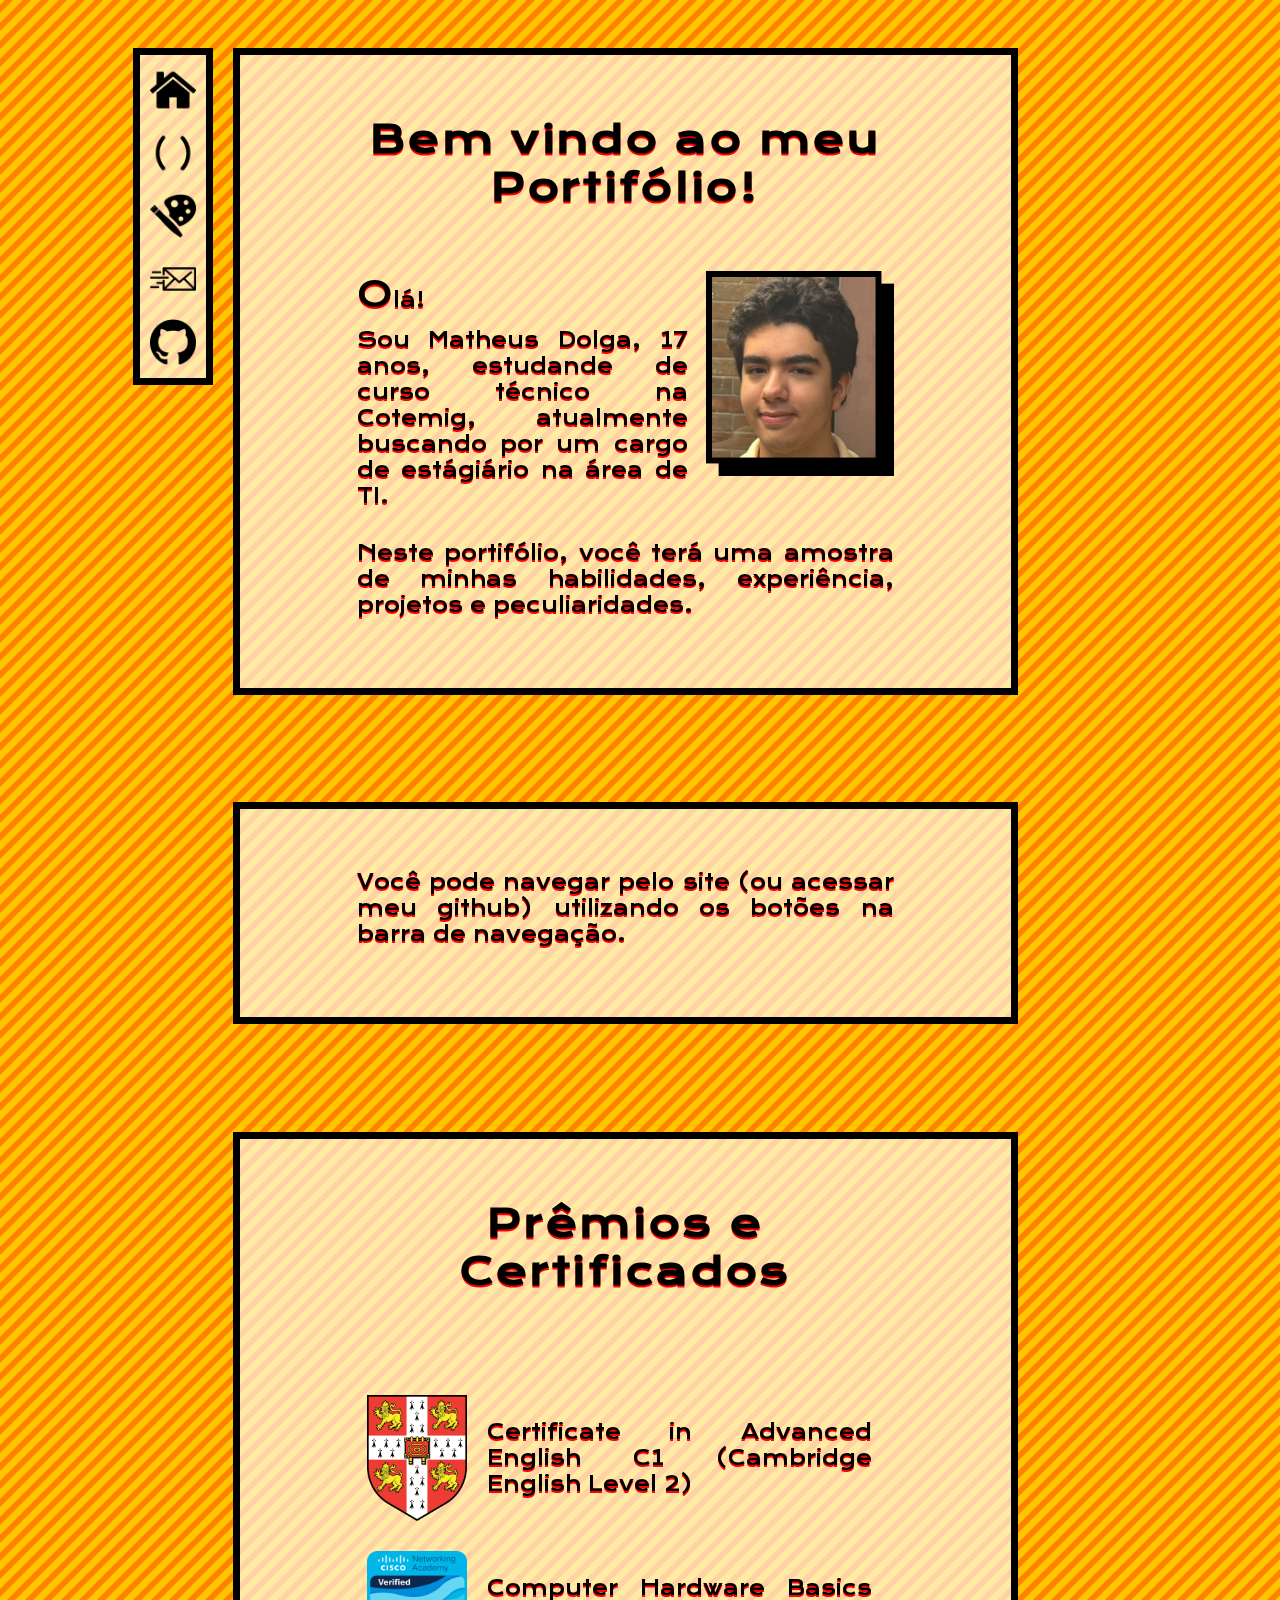
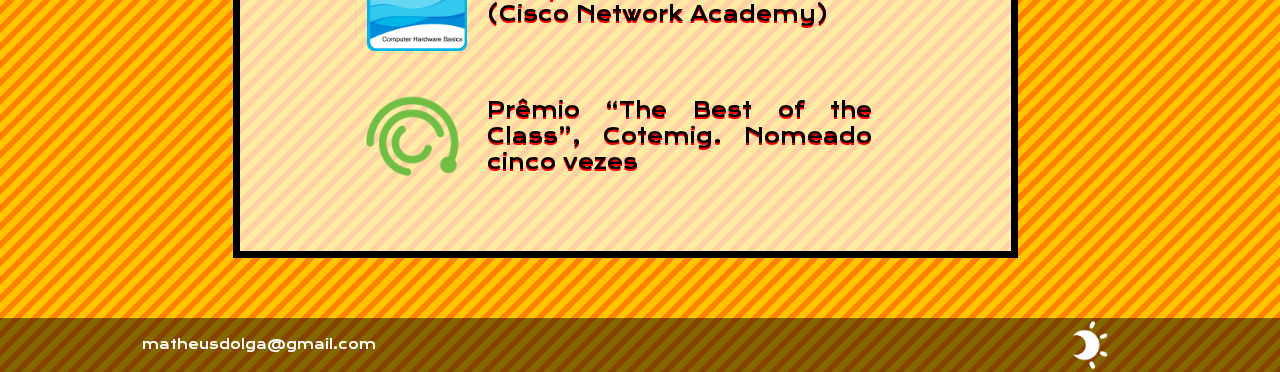
<file: index.html>
<!DOCTYPE html>
<html lang="en">
<head>
    <meta charset="UTF-8">
    <meta name="viewport" content="width=device-width, initial-scale=1.0">
    <title>Matheus Dolga</title>
    <link rel="stylesheet" href="home.css">
    <link rel="stylesheet" href="style.css">
    <link rel="icon" type="image/x-icon" href="imgs/favicons/favicons1.png">
    <link rel="preconnect" href="https://fonts.googleapis.com">
    <link rel="preconnect" href="https://fonts.gstatic.com" crossorigin>
    <link href="https://fonts.googleapis.com/css2?family=Krona+One&display=swap" rel="stylesheet">
    <script src="script.js" defer></script>
</head>
<body>
    <nav>
        <ul>
            <li id="excludedIcon"> <img src="imgs/icons/image 2.png" alt="Home"></div></li>
            <li><img src="imgs/icons/image 1.png" alt="Codes" onclick="animatedRedirect('codes.html')"></li>
            <li><img src="imgs/icons/image 3.png" alt="Galeria" onclick="animatedRedirect('gallery.html')"></li>
            <li><img src="imgs/icons/image 4.png" alt="Contato" onclick="animatedRedirect('contact.html')"></li>
            <a href="https://github.com/MatheusDolga" target="_blank"><li> <img src="imgs/icons/image 5.png" alt="Github"></li></a>
        </ul>
    </nav>
    <main>
        <div>
            <h1>Bem vindo ao meu Portifólio!</h1>
            <div>
                <img src="imgs/self.png" alt="Foto de Matheus Dolga" id="homePhoto">
                <p id="introText"> 
                    Olá!
                </p>
                <p>
                    Sou Matheus Dolga, 17 anos, estudande de curso técnico na Cotemig, atualmente buscando por um cargo de estágiário na área de TI.
                </p>
                <br>
                <p>
                    Neste portifólio, você terá uma amostra de minhas habilidades, experiência, projetos e peculiaridades.
                </p>
            </div>
        </div>
        <div>
            <div>
                <p>
                    Você pode navegar pelo site (ou acessar meu github) utilizando os botões na barra de navegação.
                </p>
            </div>
        </div>
        <div>
            <div>
                <h1>Prêmios e Certificados</h1>
            <div id="programGrid">
                <img src="imgs/camb.png" alt="Cambridge" id="cambridge">
                <div>Certificate in Advanced English C1 (Cambridge English Level 2)</div>
                <img src="imgs/cisco.png" alt="Cisco Computer Hardware Basics" id="cisco">
                <div>Computer Hardware Basics (Cisco Network Academy)</div>
                <img src="imgs/cotemig.png" alt="Cotemig" id="cotemig">
                <div>Prêmio “The Best of the Class”, Cotemig. Nomeado cinco vezes</div>
            </div>
            </div>
        </div>
        
    </main>
    <footer>
        <div>
            <div>matheusdolga@gmail.com</div>
            <img src="imgs/icons/nightmode.png" onclick="switchColors()">
        </div>     
    </footer>
    <div id="transitionFade"></div>
</body>
</html>
</file>
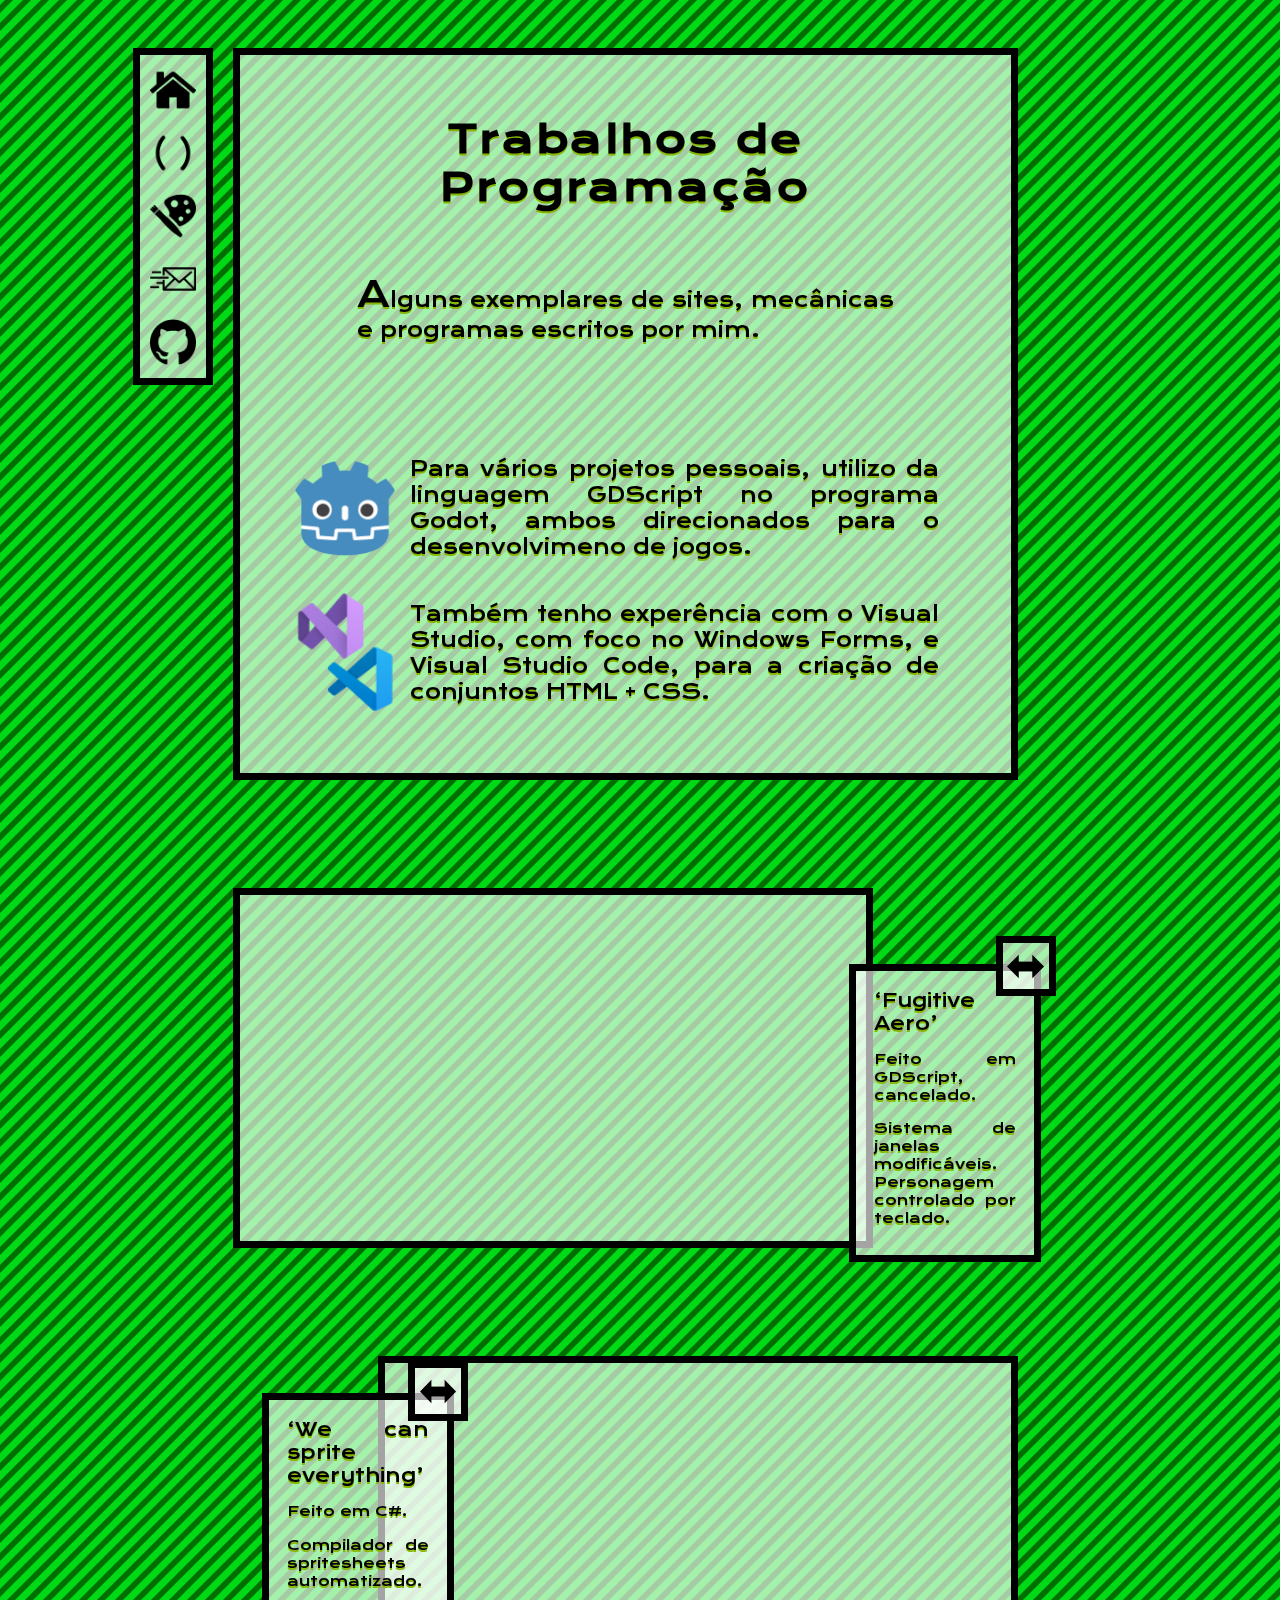
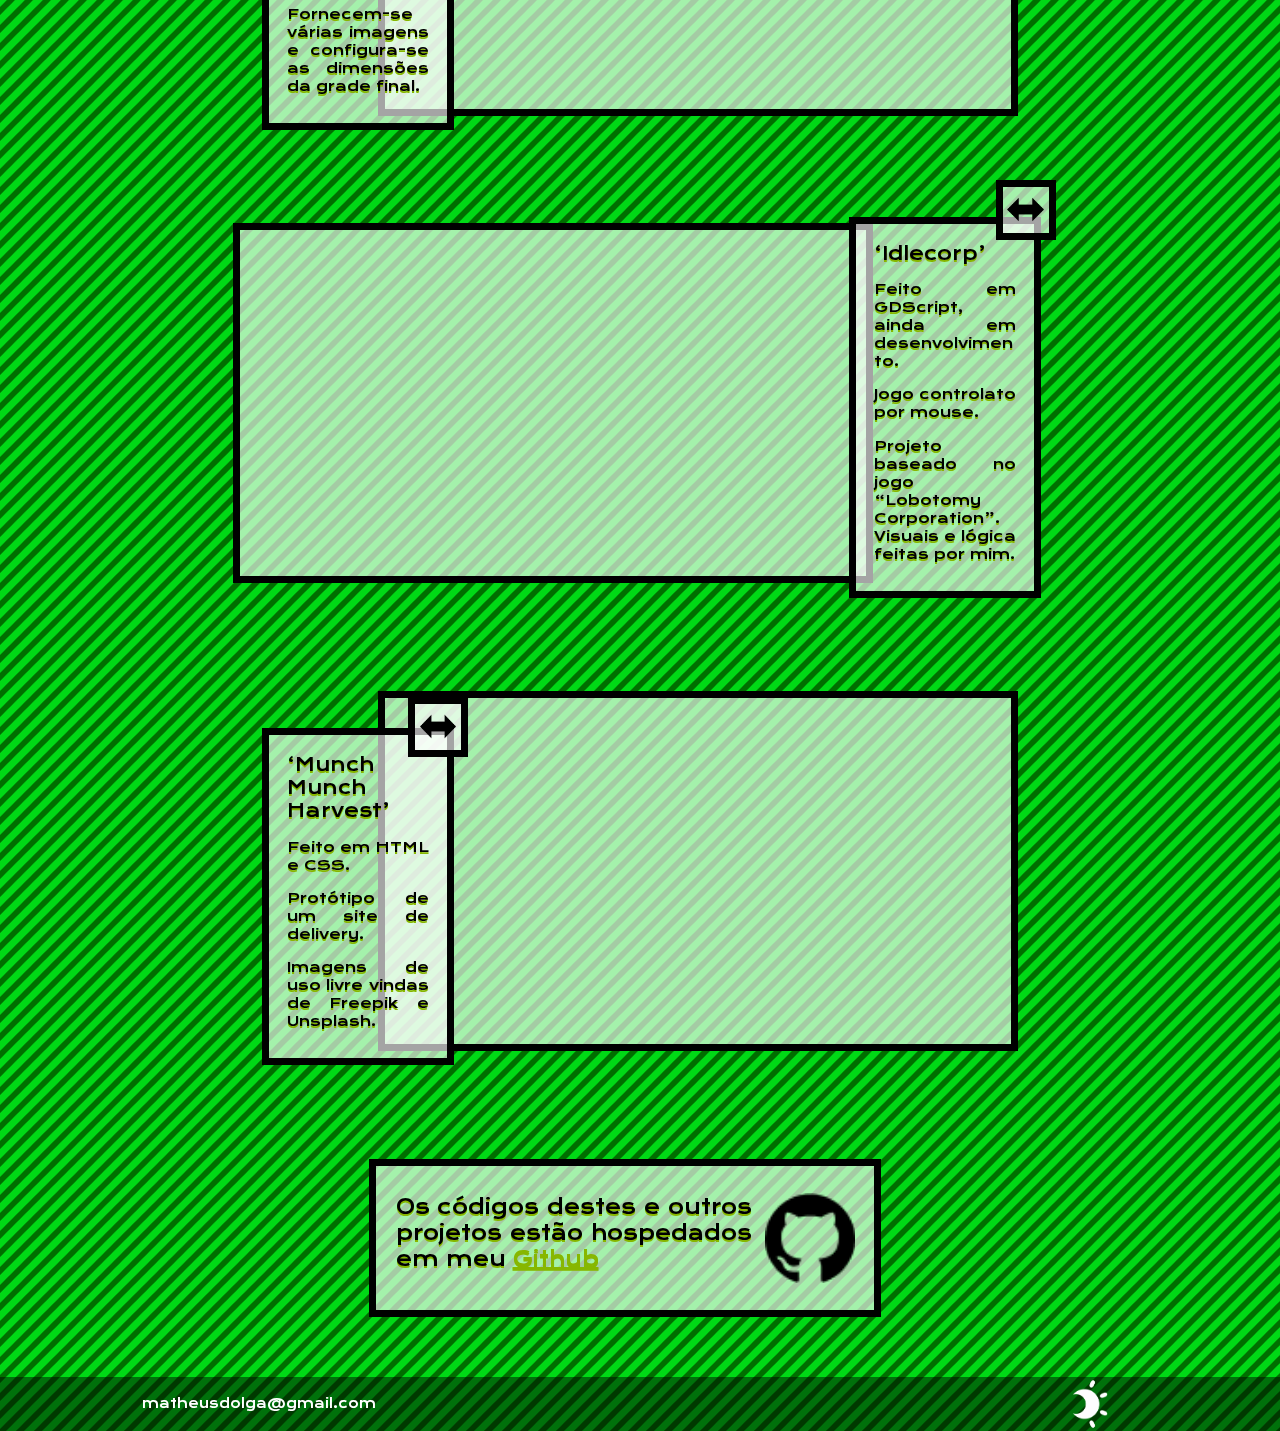
<file: codes.html>
<!DOCTYPE html>
<html lang="en">
<head>
    <meta charset="UTF-8">
    <meta name="viewport" content="width=device-width, initial-scale=1.0">
    <title>Matheus Dolga</title>
    <link rel="stylesheet" href="codes.css">
    <link rel="stylesheet" href="style.css">
    <link rel="icon" type="image/x-icon" href="imgs/favicons/favicons2.png">
    <link rel="preconnect" href="https://fonts.googleapis.com">
    <link rel="preconnect" href="https://fonts.gstatic.com" crossorigin>
    <link href="https://fonts.googleapis.com/css2?family=Krona+One&display=swap" rel="stylesheet">
    <script src="script.js" defer></script>
</head>
<body>
    <nav>
        <ul>
            <li> <img src="imgs/icons/image 2.png" alt="Home" onclick="animatedRedirect('index.html')"></div></li>
            <li id="excludedIcon"> <img src="imgs/icons/image 1.png" alt="Codes"></li>
            <li> <img src="imgs/icons/image 3.png" alt="Galeria" onclick="animatedRedirect('gallery.html')"></li>
            <li> <img src="imgs/icons/image 4.png" alt="Contato" onclick="animatedRedirect('contact.html')"></li>
            <a href="https://github.com/MatheusDolga" target="_blank"><li> <img src="imgs/icons/image 5.png" alt="Github"></li></a>
        </ul>
    </nav>
    <main>
        <div>
            <h1>Trabalhos de Programação</h1>
            <div>
                <p id="introText"> 
                    Alguns exemplares de sites, mecânicas e programas escritos por mim.  
                </p>
            </div>
            <div id="programGrid">
                <img src="imgs/godot.png" alt="Godot" id="logoGodot">
                <div>Para vários projetos pessoais, utilizo da linguagem GDScript no programa Godot, ambos direcionados para o desenvolvimeno de jogos.</div>
                <img src="imgs/vstudio.png" alt="Visual Studio e Visual Studio Code" id="logoVS">
                <div>Também tenho experência com o Visual Studio, com foco no Windows Forms, e Visual Studio Code, para a criação de conjuntos HTML + CSS.</div>
            </div>
        </div>

        <div class="richVideoHolder">
            <div class="rvhResizer">
                <iframe class="rvhVideo"  src="https://www.youtube.com/embed/mN3uG5NEbsY?si=n_oo6lzdJOVb3dR9"  title="YouTube video player" frameborder="0" allow="accelerometer; autoplay; clipboard-write; encrypted-media; gyroscope; picture-in-picture; web-share" referrerpolicy="strict-origin-when-cross-origin" allowfullscreen></iframe>
            </div>
            <div class="rvhDescriptionHolder" id="rvhm1">
                <div class="rvhDescription">
                    <p>‘Fugitive Aero’</p>
                    <p>Feito em GDScript, cancelado.</p>
                    <p>Sistema de janelas modificáveis. Personagem controlado por teclado.</p>
                   
                    <div class="rvhMovementButton" onclick="rvhDoMovement('rvhm1',false)">
                    <img src="imgs/icons/movement.png" alt=""></div>
                </div>
            </div>
        </div>

        <div class="richVideoHolder rvhLeftRecenter">
            <div class="rvhDescriptionHolder" id="rvhm2">
                <div class="rvhDescription">
                    <p>‘We can sprite everything’</p>
                    <p>Feito em C#.</p>
                    <p>Compilador de spritesheets automatizado.</p>
                    <p>Fornecem-se várias imagens e configura-se as dimensões da grade final.</p>
                    <div class="rvhMovementButton" onclick="rvhDoMovement('rvhm2',true)">
                    <img src="imgs/icons/movement.png" alt=""></div>
                </div>
            </div>
            <div class="rvhResizer">
                <iframe class="rvhVideo"  src="https://www.youtube.com/embed/z1dZQfzxn_E?si=2_sADZognK5QJSfX" title="YouTube video player" frameborder="0" allow="accelerometer; autoplay; clipboard-write; encrypted-media; gyroscope; picture-in-picture; web-share" referrerpolicy="strict-origin-when-cross-origin" allowfullscreen></iframe>
            </div>
        </div>

        <div class="richVideoHolder">
            <div class="rvhResizer">
                <iframe class="rvhVideo"  src="https://www.youtube.com/embed/wwrZgkK-hkw?si=NUojTIuHhnPHU64D" title="YouTube video player" frameborder="0" allow="accelerometer; autoplay; clipboard-write; encrypted-media; gyroscope; picture-in-picture; web-share" referrerpolicy="strict-origin-when-cross-origin" allowfullscreen></iframe>
            </div>
            <div class="rvhDescriptionHolder" id="rvhm3">
                <div class="rvhDescription">
                    <p>‘Idlecorp’</p>
                    <p>Feito em GDScript, ainda em desenvolvimento.</p>
                    <p>Jogo controlato por mouse.</p>
                    <p>Projeto baseado no jogo “Lobotomy Corporation”. Visuais e lógica feitas por mim.</p>
                    <div class="rvhMovementButton" onclick="rvhDoMovement('rvhm3',false)">
                    <img src="imgs/icons/movement.png" alt=""></div>
                </div>
            </div>
        </div>

        <div class="richVideoHolder rvhLeftRecenter">
            <div class="rvhDescriptionHolder" id="rvhm4">
                <div class="rvhDescription">
                    <p>‘Munch Munch Harvest’</p>
                    <p>Feito em HTML e CSS.</p>
                    <p>Protótipo de um site de delivery.</p>
                    <p>Imagens de uso livre vindas de Freepik e Unsplash.</p>
                    <div class="rvhMovementButton" onclick="rvhDoMovement('rvhm4',true)">
                    <img src="imgs/icons/movement.png" alt=""></div>
                </div>
            </div>
            <div class="rvhResizer">
                <iframe class="rvhVideo"  src="https://www.youtube.com/embed/xWMKTzAid5I?si=jgHg4UJc928moXMN" title="YouTube video player" frameborder="0" allow="accelerometer; autoplay; clipboard-write; encrypted-media; gyroscope; picture-in-picture; web-share" referrerpolicy="strict-origin-when-cross-origin" allowfullscreen></iframe>
            </div>
        </div>
        
        <div class="defaultHolderDiv">
            <div id="footerGithub">
                <p>Os códigos destes e outros projetos estão hospedados em meu <a href="https://github.com/MatheusDolga" target="_blank">Github</a></p>
                <img src="imgs/icons/image 5.png" alt="Logo do Github" id="footerGithubImg">
                
            </div>
        </div>
        
    </main>
    <footer>
        <div>
            <div>matheusdolga@gmail.com</div>
            <img src="imgs/icons/nightmode.png" onclick="switchColors()">
        </div>     
    </footer>
    <div id="transitionFade"></div>
</body>
</html>
</file>
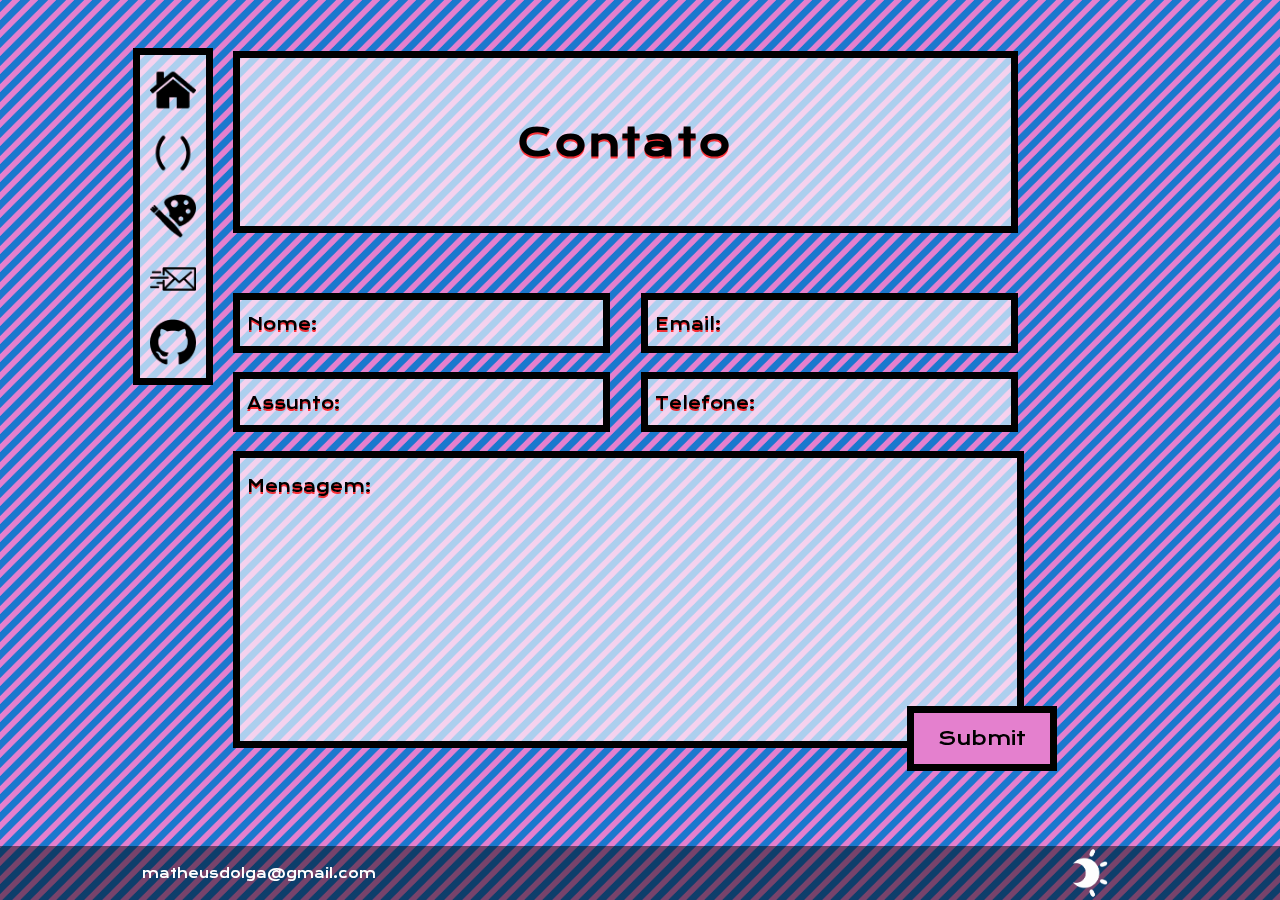
<file: contact.html>
<!DOCTYPE html>
<html lang="en">
<head>
    <meta charset="UTF-8">
    <meta name="viewport" content="width=device-width, initial-scale=1.0">
    <title>Matheus Dolga</title>
    <link rel="stylesheet" href="contact.css">
    <link rel="stylesheet" href="style.css">
    <link rel="icon" type="image/x-icon" href="imgs/favicons/favicons4.png">
    <link rel="preconnect" href="https://fonts.googleapis.com">
    <link rel="preconnect" href="https://fonts.gstatic.com" crossorigin>
    <link href="https://fonts.googleapis.com/css2?family=Krona+One&display=swap" rel="stylesheet">
    <script src="script.js" defer></script>
</head>
<body>
    <nav>
        <ul>
            <li> <img src="imgs/icons/image 2.png" alt="Home" onclick="animatedRedirect('index.html')"></div></li>
            <li><img src="imgs/icons/image 1.png" alt="Codes" onclick="animatedRedirect('codes.html')"></li>
            <li> <img src="imgs/icons/image 3.png" alt="Galeria" onclick="animatedRedirect('gallery.html')"></li>
            <li id="excludedIcon" > <img src="imgs/icons/image 4.png" alt="Contato"></li>
            <a href="https://github.com/MatheusDolga" target="_blank"><li> <img src="imgs/icons/image 5.png" alt="Github"></li></a>
        </ul>
    </nav>
    <main id="filledMain">
        <div>
            <h1 id="title">Contato</h1>
        </div>

        <form action="index.html">
            <div id="formName">
                
                <input type="text" name="formName" placeholder=" ">
                <label for="">Nome:</label>

            </div>
            <div id="formEmail">
                
                <input type="email" name="formEmail" placeholder=" ">
                <label for="">Email:</label>

            </div>
            <div id="formCel">
                
                <input type="tel" name="formCel" id="formCelInput" placeholder="+XX-XXXX-XXXX" oninput="phoneMasking('formCelInput')">
                <label for="">Telefone:</label>

            </div>
            <div id="formSubject">
                
                <input type="text" name="formSubject" placeholder=" ">
                <label for="">Assunto:</label>

            </div>
            <div id="formMessage">
                
                <textarea name="formMessage" cols="30" rows="10" placeholder=" " ></textarea>
                <label for="">Mensagem:</label>

            </div>
            <input type="submit" name="formSubmit" id="formSubmit">

        </form>
        
    </main>
    <footer>
        <div>
            <div>matheusdolga@gmail.com</div>
            <img src="imgs/icons/nightmode.png" onclick="switchColors()">
        </div>     
    </footer>
    <div id="transitionFade"></div>
</body>
</html>
</file>
<file: home.css>
:root {
    --background: #FFC600;
    --shadowColor: #ff0000;
    --bgBlend: normal;
}

:root[class="dark"]{
    --background: #4c3e0b;
    --shadowColor: #ff0000;
    --bgBlend: exclusion;
}

#homePhoto {
    float: right;
    width: 35%;
    margin-left: 2vh;
}

#arrow {
   width: fit-content;
   margin: auto;
}

#cambridge {
    width: 100px;
}

#cisco {
    width: 100px;
}

#cotemig {
    width: 110px;
    margin-right:10px;
}

#programGrid div {
    width:unset
}

@media screen and (max-width: 655px) {

#cambridge {
    grid-row: 2;
}

#cisco {
    grid-row: 4;
}

#cotemig {
    grid-row: 6;
}

}
</file>
<file: style.css>
:root {
   --text-color: #000;
   --window-bg-color: #ffffffa4;
   --window-bg-color-hover: #ffffffd2;
   --icon-brightness: brightness(0);
   --trans-final-color: #fff;
}

:root[class="dark"]{
   --text-color: #fff;
   --window-bg-color: #000000a4;
   --window-bg-color-hover: #000000d2;
   --icon-brightness: brightness(1);
   --trans-final-color: #000;
}

body {
    background-color: var(--background);
    background-image: url(imgs/bg1.gif);
    background-blend-mode: var(--bgBlend);
    background-size: 2vh 2vh;
    margin: 0;
    display: grid;
    grid-template-areas: 
    'trans trans'
    'nav main'
    'footer footer';
    grid-template-columns: 1fr 5fr 1fr;
    overflow-x: hidden;
    color: var(--text-color);
    font-family: 'Krona One';
    text-shadow: 0px 0.2vh var(--shadowColor);
    text-align: justify;
    word-wrap: break-word;
}

@keyframes whiteFadeIn {
    0% {background-color: transparent; z-index: -1;}
    100% {background-color: var(--trans-final-color); z-index: 9;}
    
}

@keyframes whiteFadeOut {
    0% {background-color: var(--trans-final-color);  z-index: 9;}
    100% {background-color: transparent; z-index: -1;}
    
}

#transitionFade {
    animation: whiteFadeOut 0.4s ease-in-out;
    position: fixed;
    top: 1%;
    width: 110%;
    height: 100%;
    z-index: -1;
    top: 0;
    left: 0;
    grid-area: trans;
}

main {
    position:static;
    display: flex;
    justify-content: center;
    align-items: flex-start;
    flex-direction: column;
    grid-area: main;
    padding-left: 1.5vw;
}

* {
    box-sizing: border-box;
    margin: 0;
    
}

/* TODO: FIX */
main>div, nav, .richVideoHolder div:has(.rvhResizer), .rvhDescription, .rvhVideo, .rvhMovementButton, .defaultHolderDiv>div:not([class="defaultHolderDiv"]), input, textarea, #galleryDialog, #galleryDialogToggle {
    border: 7px solid var(--text-color);
    background-color: var(--window-bg-color);
    transition: 0.2s;

}

main>div:hover, nav:hover, .rvhDescription:hover, .rvhMovementButton:hover, .defaultHolderDiv>div:hover, input:hover, textarea:hover {
    background-color: var(--window-bg-color-hover);

}

main>div{
    width: 75%;
    margin-top: 5.3vh;
    margin-bottom: 60px;
    display: grid;
    padding-top: 60px;
    padding-bottom: 60px;
    padding-left: 50px;
    padding-right: 50px;
    justify-items: center;
    justify-content: center;
}


main>div div {
    width: 80%;
}

footer {
    background-color: #0000007a;
    width: 100vw;
    height: 6vh;
    grid-area: footer;
    vertical-align: middle;
    overflow: hidden;
}

footer div {
    display: grid;
    grid-template-columns: 2fr 3fr 10fr 1fr 2fr;
}

footer img {
    height: 6vh;
    transition: 0.5s;
    grid-column: 4 / span 5

}

footer div>div{
    margin: auto;
    font-size: 80%;
    text-shadow: none;
    color: #fff;
    grid-column: 2 / span 2
}

.dark footer img {
    transform: rotate(180deg);
}

nav {
    position:sticky;
    justify-self:flex-end;
    top: 5.3vh;
    width: 80px;
    height: fit-content;
    grid-area: nav;
    z-index: 10;
    transition: 0.4s;
}

nav ul{
    width: 100%;
    list-style-type: none;
    display: grid;
    grid-auto-flow: row;
    justify-content: center;
    row-gap: 12px;
    padding: 10px;

}

nav ul li {
    width: 100%;
    height: 100%;
}

nav ul li img {
    width: 100%;
    height: 100%;
    object-fit: contain;
    filter: var(--icon-brightness);
    transition: 0.3s;
    cursor: pointer;
    
    
    
    
}

nav ul li:hover img {
    transform:scale(1.2) translateX(-2px) translateY(-2px);
    filter: var(--icon-brightness);
    transition: 0.15s;
}

#excludedIcon img {
    animation-name: refuse;
    animation-duration: 0.3s;
    transform:rotate(0deg);
    cursor: inherit;

}

@keyframes refuse {
    0% { transform:rotate(0) translateX(-2px) translateY(-2px) scale(1.2)}
    33% { transform:rotate(2deg)}
    66% { transform:rotate(-2deg)}
    100% { transform:rotate(0deg) translateX(0) translateY(0) scale(1)}
}

/* nav ul:nth-child(1) li div {
    mask-image: url("imgs/icons/image 2.png");
} */

h1 {
    font-size: 38px;
    letter-spacing: 0.3vh   ;
    justify-self: center;
    margin-bottom: 60px;
    text-align: center;
}

p {
    margin-bottom: 10px;
    font-size: 20px;
    width: 100%;
}


#introText::first-letter {
    font-size: 36px;
}

#programGrid {
    width: 100%;
    margin-top: 100px;
    display: grid;
    grid-template-columns: 1fr 5fr;
    grid-auto-flow: row;
    row-gap: 30px;
    column-gap: 10px;
    align-items: center;
}

#programGrid img {
    justify-self: center;
    align-self: center;
}

#programGrid div {
    height: fit-content;
    width: 100%;
    font-size: 20px;
    padding-right: 1.7vw;
}

.richVideoHolder, .defaultHolderDiv {
    background-color: unset;
    border: none;
    padding: 0;
}

.richVideoHolder {
    display: grid;
    grid-template-columns: 1fr 1fr;
    justify-content: flex-start;
    justify-items: center;
}

.richVideoHolder>div {
    display: flex;
    justify-content: center
}

.defaultHolderDiv {
    display: flex;
    justify-content: center;
}

.defaultHolderDiv:hover, .defaultHolderDiv>.defaultHolderDiv:hover {
    background-color: unset;
}


.richVideoHolder:hover {
    background-color: inherit;
}

.rvhResizer{
    width: max-content;
    width: 50vw;
}

.rvhVideo {
    aspect-ratio: 16 / 9;
    width: 100%;
}

.rvhDescriptionHolder {
    position: relative;
    background-color: unset;
    width: 200%;
    border: none;
    height: 8vh;
    align-self: flex-end;
    z-index: 5;
    transition: 0.2s;
    transition-timing-function: ease-in-out;

}

.rvhDescription {
    position: absolute;
    bottom: -20%;
    width: 15vw;

    padding: 2vh;
    flex-flow: column wrap;
}

.rvhDescription p {
    font-size: 14px;
    margin-top: 1.7vh;
    width:100%;

}

.rvhDescription p:first-child {
    font-size: 18px;
    align-self: flex-start;
    margin: 0;
}

.rvhDescriptionMovementLeft {
    transform: translate(-4.3vw);
}

.rvhDescriptionMovementRight {
    transform: translate(2.3vw);
}

.rvhMovementButton, #galleryDialogToggle {
    position: absolute;

    width: 60px;
    height: 60px;
    
    cursor: pointer;
    display: flex;
    justify-content: center;
    align-items: center;
}

.rvhMovementButton {
    top: -12%;
    right: -12%;
}


.rvhMovementButton img, #galleryDialogToggle img {
    object-fit: scale-down;
    width: 80%;
    user-select: none;
    filter: var(--icon-brightness);
}

.rvhLeftRecenter {
    padding-left: 10%;
}

@media screen and (max-width: 1055px) {

.rvhMovementButton {
   display: none
}

.richVideoHolder {
   grid-template-areas:
   'rvhResize rvhResize'
   'rvhDesc rvhDesc';
   height: fit-content;
}

.rvhResizer {
   width: 100%;
   grid-column: 1 / span 2;
   grid-area: rvhResize;
}

.rvhDescriptionHolder {
    width: 100%;
    height: fit-content;
    margin-top: 5vh;
    margin-bottom: 25vh;
    grid-area: rvhDesc;
}

.rvhLeftRecenter {
    padding: 0;
}

.rvhDescription {
   width: unset;
   bottom: unset;
}

.rvhMovementButton {
   display: none
}


}

@media screen and (max-width: 600px) {

body {
    grid-template-areas: 
    'trans'
    'nav'
    'main'
    'footer';
    grid-template-columns: 1fr
}

main {
    align-items: center;
    padding-left: 0;
}

main>div{
    width: 85%;
    padding-top: 30px;
    padding-bottom: 30px;
    padding-left: 25px;
    padding-right: 25px;
}


nav {
    position: fixed;
    justify-self: center;
    top: 0px;
    width: fit-content;
    height: 70px;
    width: 100%;
    border-top: none;
    border-left: none;
    border-right: none;

}

nav ul{
    width: auto;
    display: grid;
    grid-auto-flow: column;
    align-content: center;
    row-gap: 0px;
    column-gap: 30px;
    padding: 5px;
    padding-right: 2vw;
    padding-left: 2vw;

}

nav ul li {
    width: unset;
    height: 50px;
    display: flex;
    justify-items: center;
    justify-content: center;
}

nav ul li img {

   margin: auto
}

h1 {
   font-size: 30px
}

p {
   font-size: 16px;
}

#introText::first-letter {
    font-size: 25px;
}

}

@media screen and (max-width: 655px) {

#programGrid div {
    font-size: 16px;
}

#programGrid {
    grid-template-columns: 1fr;
    padding: 0;
    margin: auto;
    margin-top: 40px;
    width: 80%
}

}
</file>
<file: codes.css>
:root {
    --background: #00D916;
    --shadowColor: #87B700;
    --bgBlend: multiply;
}

:root[class="dark"]{
    --background: #055c0e;
    --shadowColor: #00ff17;
}

#logoGodot {
    width: 110px;
}

#logoVS {
    width: 100px;
}

#footerGithubImg {
    filter: var(--icon-brightness);
    height: 10vh;
    transition: 0.2s;
}

#footerGithub {
    justify-self: center;
    width: 40vw;
    display: grid;
    grid-template-columns: 4fr 1fr;
    column-gap: 1vw;

    padding-top: 3vh;
    padding-bottom: 3vh;
    padding-left: 1.5vw;
    padding-right: 1.5vw;
    margin-left: auto;
    margin-right: auto;
    vertical-align: middle;
    align-items: center;
    justify-items: center;
    transition: 0.2s;
    
}

#footerGithub a{
    color: var(--shadowColor);
}

@media screen and (max-width: 1055px) {

#footerGithub { 
   width: 85%;
   display: flex;
   flex-flow: column;
   text-align: center
}

}

@media screen and (max-width: 655px) {

#logoGodot {
    grid-row: 2;
}

#logoVS {
    grid-row: 4;

}
</file>
<file: contact.css>
:root {
    --background: #1B78CE;
    --shadowColor: #ff0000c4;
    --bgBlend: exclusion;
    --submit-color: rgb(228, 128, 206);
    --submit-color-hover: rgb(243, 177, 229);
}

:root[class="dark"]{
    --background: #395686;
    --shadowColor: #12a8ff;
    --bgBlend: color-burn;
    --submit-color: #390000;
    --submit-color-hover: #250808;
}

#filledMain {
    min-height: 94vh;
}

#title {
     margin-bottom: 0; 
}

footer {
    margin-top: 0;
}

form {
    display: grid;

    grid-template-areas:
    'name email'
    'subject cel'
    'message submit';
    grid-template-columns: 1fr 1fr;
    grid-template-rows: 1fr 1fr 3fr 1fr;

    gap: 4%;

    width: 75%;
    height: 53.6vh;
    margin-bottom: 7.5vh;

    
}

form div input, form div textarea {
    font-family: 'Krona One';
    color: var(--text-color);
    text-shadow: 0px 0.2vh var(--shadowColor);
    width: 100%;
    height: 100%;

    padding: 2vh;
}

form div input {
    height: 60px;
}

input ,textarea {
    font-size: 18px;
}

form div textarea {
    resize: none;
    height: 33vh;
    width: 210%
}

form div {
    position: relative;
}

form div label{
    position: absolute;
    
    font-family: 'Krona One';
    text-shadow: 0px 0.2vh var(--shadowColor);
    color: var(--text-color);
    position: absolute;
    transition: 0.4s;
    user-select: none;
    z-index: 2;

    left: 1.1vw;
}


input:focus ~ label, input:not(:placeholder-shown) ~ label{
    transform: scale(0.7) translate(-1.1vw, -3.5vh);
    
}

input ~ label {
    top: 35%;
}

textarea ~ label {
    top: 2.7vh;
}

textarea:focus ~ label, textarea:not(:placeholder-shown) ~ label{
    transform: scale(0.7) translate(-1.3vw, -2.8vh);
    
}


#formName {
    grid-area: name;
}

#formEmail {
    grid-area: email;
}

#formCel {
    grid-area: cel;
}

#formCelInput::placeholder {
    color: transparent;
    text-shadow: none;
    transition: 0.2s;
}

#formCelInput:focus::placeholder {
    color: gray;
    text-shadow: 0px 0.2vh var(--shadowColor);
    transition: 0.2s;
}

#formSubject {
    grid-area: subject;
}

#formMessage {
    grid-area: message;
    margin-bottom: 2vh;
}

#formSubmit {
    grid-area: submit;
    position: relative;
    right: -3vw;
    margin-top: 3vh;
    color: var(--text-color);
    align-self: end;
    justify-self: right;

    font-family: 'Krona One';
    background-color: var(--submit-color);

    width: 150px;
    height:65px;
    transition: 0.2s;
    z-index:1

}

#formSubmit:hover {
    transform: scale(1.1);
    rotate: 3deg;
    background-color: var(--submit-color-hover);
    font-size: 20px;
}

@media screen and (max-width: 600px) {

form {

    width: 85%;
    height: fit-content;
    grid-template-areas:
    'name name'
    'email email'
    'subject subject' 
    'cel cel'
    'message submit';
    grid-template-rows: unset;
    margin-bottom: 12.5vh;
}

form div label {
    left: 2.5vw;
}

textarea:focus ~ label, textarea:not(:placeholder-shown) ~ label{
    transform: scale(0.7) translate(-3.5vw, -2.8vh);
    
}

}
</file>
